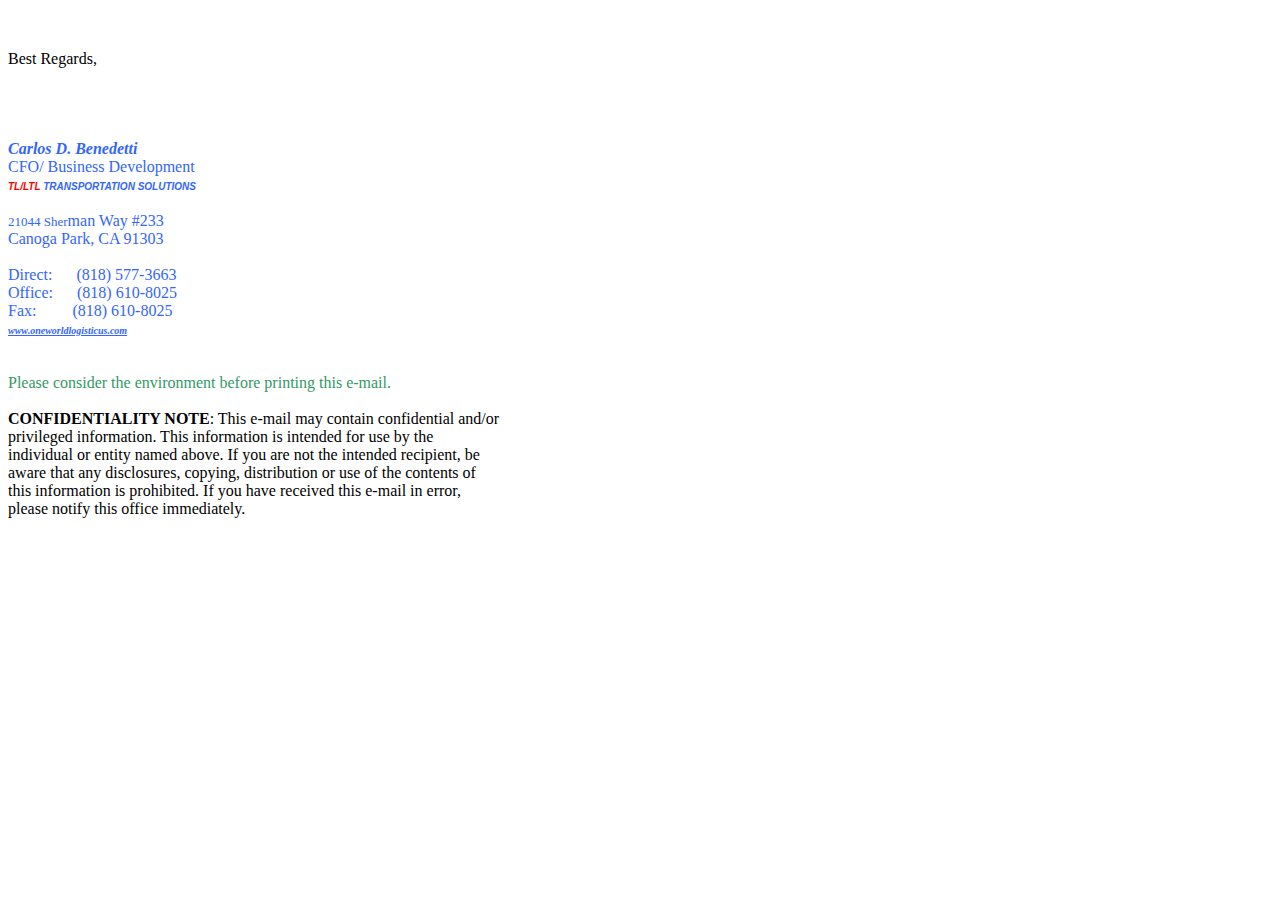
<file: sign.html>
<!DOCTYPE html>
<html>
<head>
	<title></title>
</head>
<body>

<p>&nbsp;</p>
<div style="text-align: left;"><span style="background-color: rgba(255, 255, 255, 0);">Best Regards, <br /><br />
	<span style="color: #3366ff;"><em><strong><br /><br /><br /><span style="font-family: 'arial black', 'avant garde';">Carlos D. Benedetti</span></strong><br /></em>CFO/ Business Development<br /><span style="font-size: x-small;"><span style="font-family: arial, helvetica, sans-serif;"><strong><em><span style="color: #ff0000;">TL/LTL</span> TRANSPORTATION SOLUTIONS</em></strong></span><br /><br /><span style="color: #3366ff;"><span style="font-size: small;">21044 Sher</span></span></span></span><span style="color: #3366ff;">man Way #233 <br />Canoga Park, CA 91303 <br /><br />Direct:&nbsp;&nbsp;&nbsp;&nbsp;&nbsp; (818) 577-3663</span></span></div>
<div style="text-align: left;"><span style="background-color: rgba(255, 255, 255, 0);"><span style="color: #3366ff;"><span>Office:&nbsp;&nbsp;&nbsp;&nbsp;&nbsp; (818) 610-8025&nbsp;</span><br /><span>Fax: &nbsp; &nbsp; &nbsp; &nbsp; (818) 610-8025</span></span> <br /><span style="color: #3366ff; font-size: x-small;"><strong><span style="text-decoration: underline;"><em>www.oneworldlogisticus.com</em> </span></strong></span><br /><br /><span style="color: #339966;"></span></span></div>
<div>&nbsp;</div>
<div><span style="background-color: rgba(255, 255, 255, 0);"><span style="color: #339966;">Please consider the environment before printing this e-mail. </span></span></div>
<div>&nbsp;</div>
<div><span style="background-color: rgba(255, 255, 255, 0);"><strong>CONFIDENTIALITY NOTE</strong>: This e-mail may contain confidential and/or</span></div>
<div><span style="background-color: rgba(255, 255, 255, 0);">privileged information. This information is intended for use by the<br />individual or entity named above. If you are not the intended recipient, be<br />aware that any disclosures, copying, distribution or use of the contents of<br />this information is prohibited. If you have received this e-mail in error,<br />please notify this office immediately.</span></div>
<p>&nbsp;</p>
<div><span style="background-color: rgba(255, 255, 255, 0);">&nbsp;</span></div>

</body>
</html>
</file>
